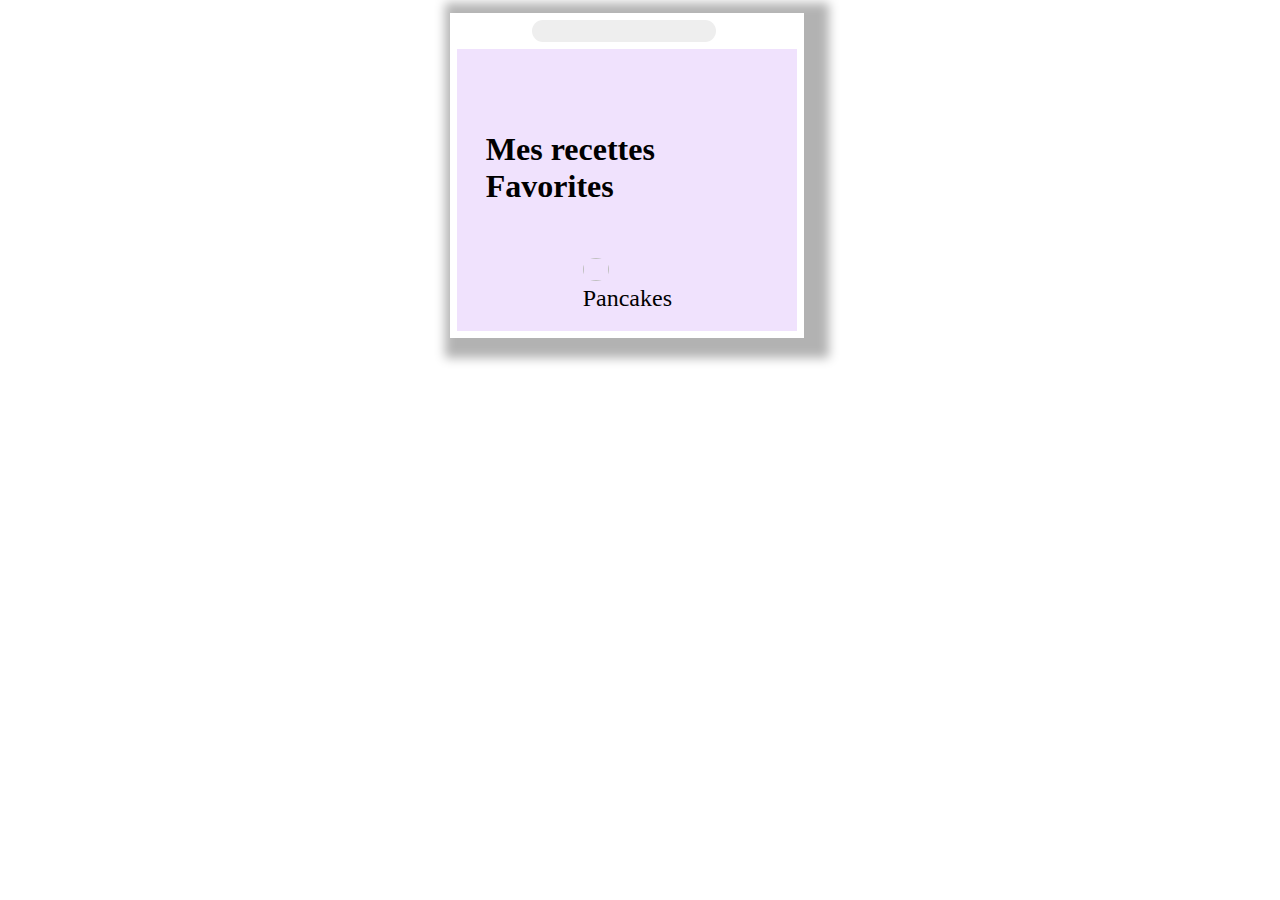
<file: TP10APIRecette/index.html>
<!DOCTYPE html>
<html lang="en">

<head>
    <meta charset="UTF-8">
    <meta http-equiv="X-UA-Compatible" content="IE=edge">
    <meta name="viewport" content="width=device-width, initial-scale=1.0">
    <title>API REETTE</title>
    <link rel="stylesheet" href="style.css">
    <link rel="stylesheet" href="https://cdnjs.cloudflare.com/ajax/libs/font-awesome/6.1.0/css/all.min.css"
        integrity="sha512-10/jx2EXwxxWqCLX/hHth/vu2KY3jCF70dCQB8TSgNjbCVAC/8vai53GfMDrO2Emgwccf2pJqxct9ehpzG+MTw=="
        crossorigin="anonymous" referrerpolicy="no-referrer" />
</head>

<body>
    <div class="container">
        <!-- <header>
            <input type="text">
            <i class="fa-solid fa-magnifying-glass"></i>
        </header>
        
        <div class="favorite">
            <h5>Mes recettes Favorites</h5>
            <div class="block">
                <div class="imgFav">
                    <img src="./imgcpt.jpg" alt="">
                    <span>Pancakes</span>
                </div>

            </div>
        </div>
        <div class="recette-generer">
            <div class="imagebtn">
                <img src="./imgcpt.jpg" alt="">
                <button>Generer une recette</button>

            </div>
            <div class="titlePopup">
                <h3> Fresh sardines</h3>
                <i class="fa-solid fa-heart"></i>
            </div>


        </div>
        <div class="popup">
            <div class="entete">
                <h3>Fresh sardines</h3>
                <i class="fa-solid fa-xmark"></i>
            </div>
            <div class="imgPop">
                <img src="./imgcpt.jpg" alt="">
                <p>Lorem ipsum dolor sit amet consectetur, adipisicing elit. Beatae asperiores eveniet nulla illum
                    deleniti omnis nam quidem. Laborum possimus magnam voluptates temporibus ducimus similique,
                    illum explicabo consequatur aut aspernatur non.</p>
                <h3>Ingredients</h3>
                <ul>
                    <li>Sardines -500g dash</li>
                    <li>Sardines -500g</li>

                    <li>Sardines -500g</li>

                    <li>Sardines -500g</li>

                </ul>
            </div> -->
    </div>

    </div>
    <script src="script.js"></script>
</body>

</html>
</file>
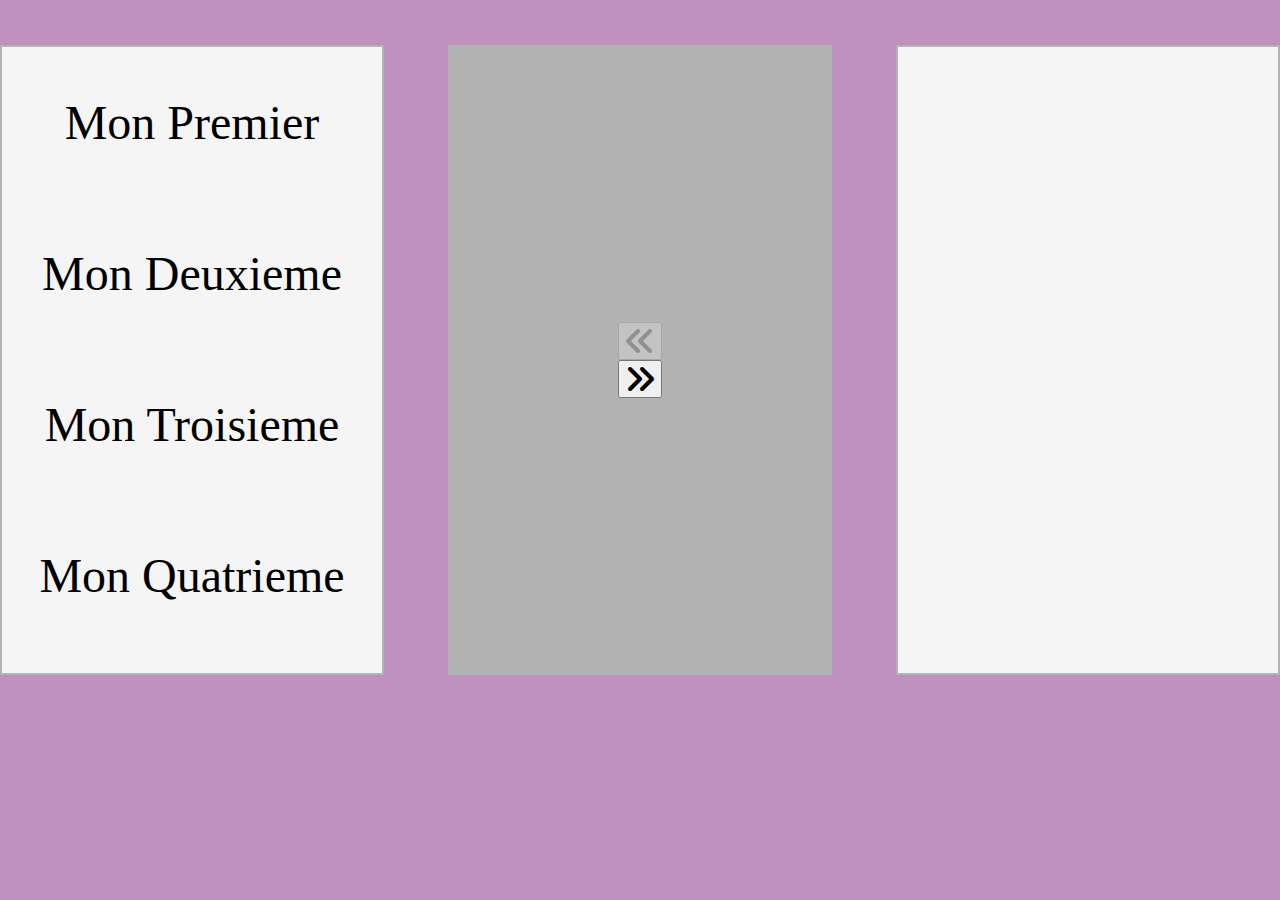
<file: TP2/index.html>
<!DOCTYPE html>
<html lang="en">

<head>
    <meta charset="UTF-8">
    <meta http-equiv="X-UA-Compatible" content="IE=edge">
    <meta name="viewport" content="width=device-width, initial-scale=1.0">
    <link rel="stylesheet" href="style.css">
    <link rel="stylesheet" href="https://cdnjs.cloudflare.com/ajax/libs/font-awesome/6.0.0/css/all.min.css"
        integrity="sha512-9usAa10IRO0HhonpyAIVpjrylPvoDwiPUiKdWk5t3PyolY1cOd4DSE0Ga+ri4AuTroPR5aQvXU9xC6qOPnzFeg=="
        crossorigin="anonymous" referrerpolicy="no-referrer" />

    <title>TP2</title>
</head>

<body>
    <div class="container">

        <div id="div_left" class="content"></div>
        <div id="div_middle">
            <button id="pre"> <i class="fa-solid fa-angles-left"></i></button>
            <button id="sui"> <i class="fa-solid fa-angles-right"></i></button>
        </div>
        <div id="div_right" class="content"></div>
    </div>


    <script src="script.js"></script>
</body>

</html>
</file>
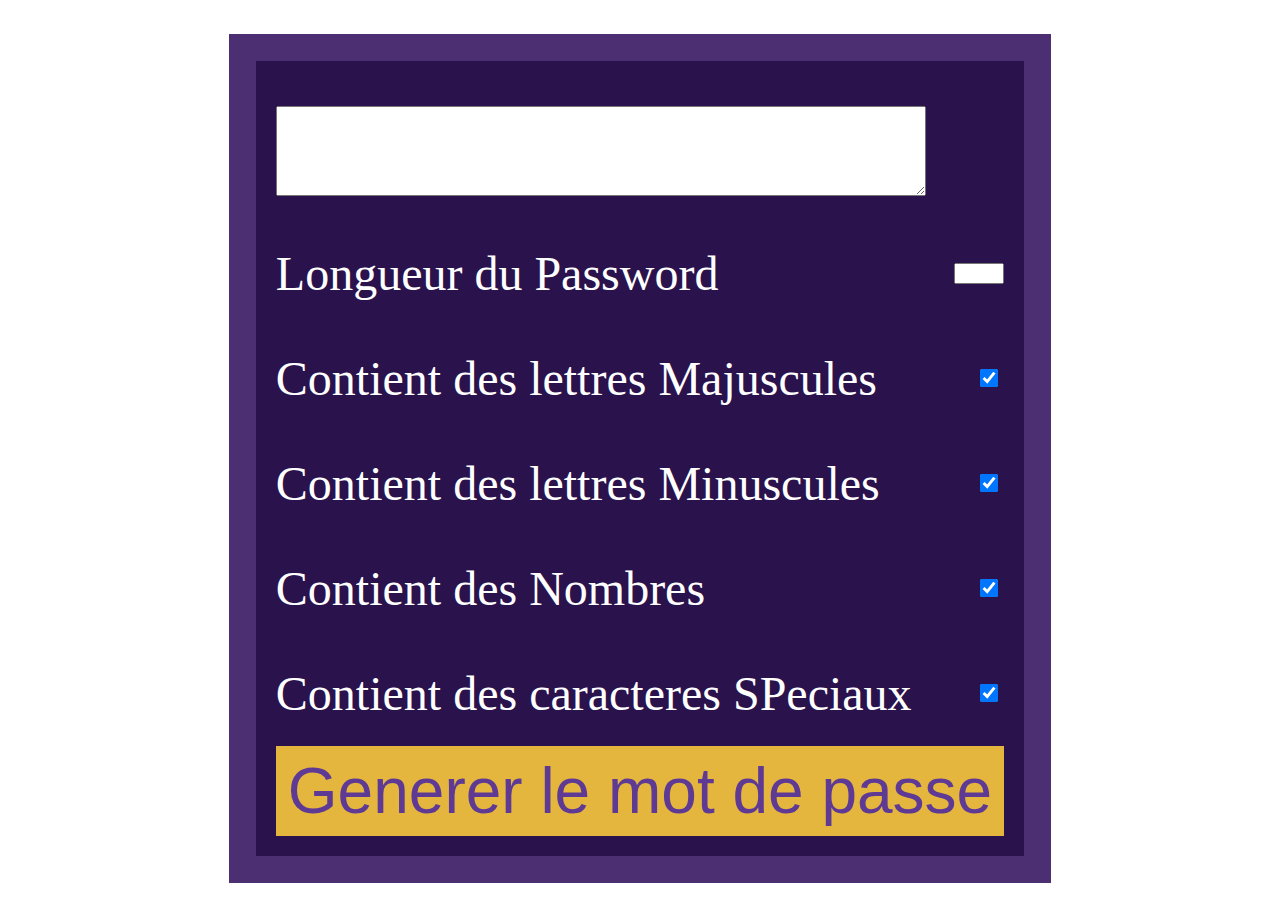
<file: TP3/index.html>
<!DOCTYPE html>
<html lang="en">

<head>
    <meta charset="UTF-8">
    <meta http-equiv="X-UA-Compatible" content="IE=edge">
    <meta name="viewport" content="width=device-width, initial-scale=1.0">
    <title>TP3</title>
    <link rel="stylesheet" href="style.css">
</head>

<body>
    <div class="container">
        <div id="copy" class="item">
            <textarea name="" id="resultat" cols="30" rows="10"></textarea>
            <small>copy</small>
        </div>
        <div class="items">
            <div id="pwd" class="item">
                <label for="lpwd">Longueur du Password</label>
                <input type="number" id="lpwd">
            </div>
            <!-- <div class="majus" class="item">
                <label for="maj">Contient des lettres Majuscules</label>
                <input type="checkbox" id="maj" checked>
            </div> -->
            <div class="item">
                <label for="maj">Contient des lettres Majuscules</label>
                <input type="checkbox" id="maj" checked>
            </div>
            <div class="item">
                <label for="min">Contient des lettres Minuscules</label>
                <input type="checkbox" id="min" checked>
            </div>
            <div class="item">
                <label for="num"> Contient des Nombres</label>
                <input type="checkbox" id="num" checked>
            </div>
            <div class="item">
                <label for="carSp">Contient des caracteres SPeciaux</label>
                <input type="checkbox" id="carSp" checked>
            </div>

            <button type="submit" class="btn" id="btn">Generer le mot de passe</button>


        </div>
    </div>
    <script src="script.js"></script>

</body>

</html>
</file>
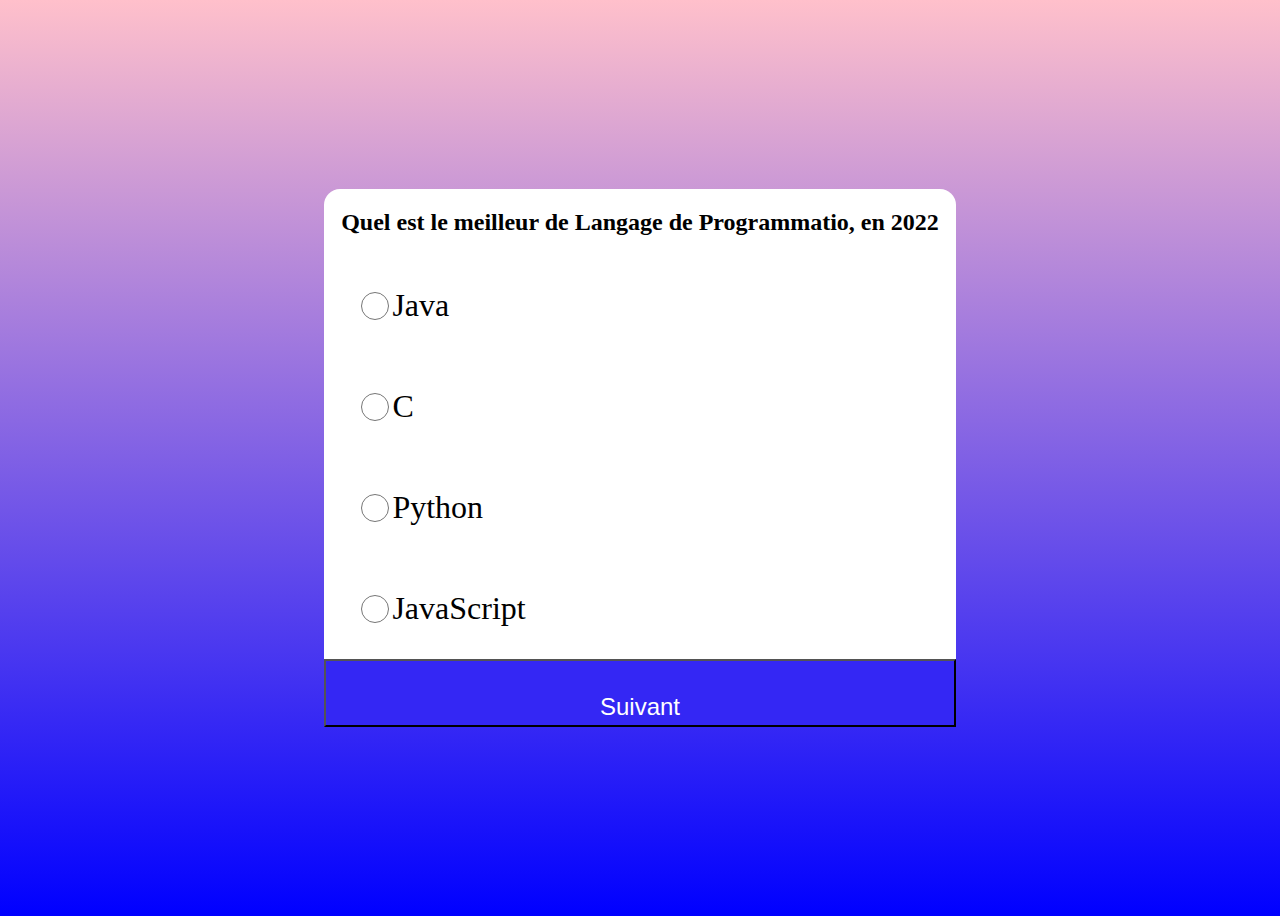
<file: TP4/index.html>
<!DOCTYPE html>
<html lang="en">

<head>
    <meta charset="UTF-8">
    <meta http-equiv="X-UA-Compatible" content="IE=edge">
    <meta name="viewport" content="width=device-width, initial-scale=1.0">
    <title>Vostre Quizz</title>
    <link rel="stylesheet" href="style.css">
</head>

<body>
    <div class="container" id="container">
        <div class="titreQ" id="titreQ">
            <h2 id="enonce"></h2> <!-- <h1>Quel est le meilleur langage de programmation en 2022</h1> -->
        </div>
        <div class="items">
            <div class="item" id="firstQ">
                <input type="radio" name="q1" id="a" class="radio">
                <label for="" id="q1"></label>
            </div>
            <div class="item" id="secondQ">
                <input type="radio" name="q1" id="b" class="radio">
                <label for="" id="q2"></label>
            </div>
            <div class="item" id="thirdQ">
                <input type="radio" name="q1" id="c" class="radio">
                <label for="" id="q3"></label>
            </div>
            <div class="item" id="quartQ">
                <input type="radio" name="q1" id="d" class="radio">
                <label for="" id="q4"></label>
            </div>
            <button type="submit" id="btn"> Suivant</button>

        </div>
    </div>
    <script src="script.js"></script>
</body>

</html>
</file>
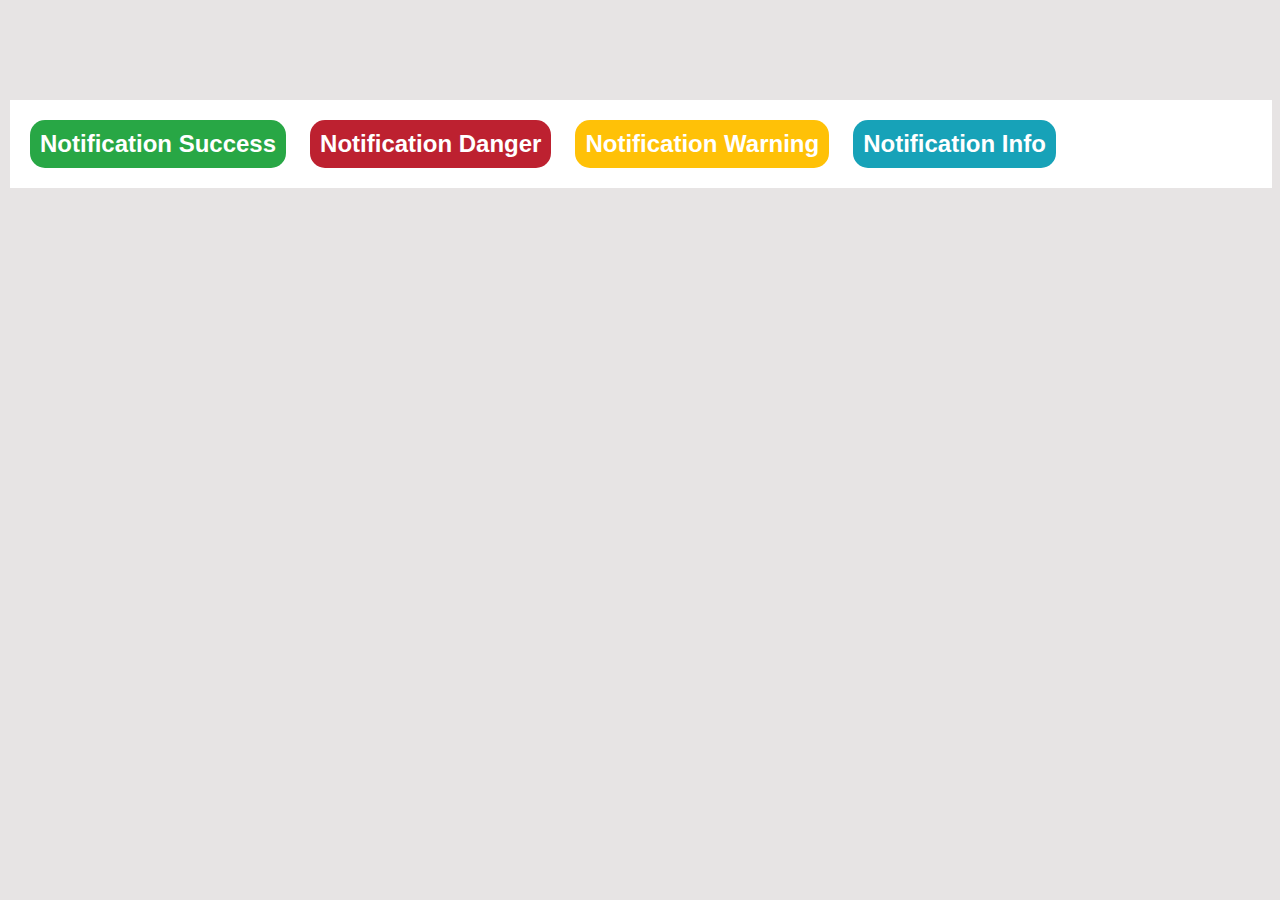
<file: TP5/index.html>
<!DOCTYPE html>
<html lang="en">

<head>
    <meta charset="UTF-8">
    <meta http-equiv="X-UA-Compatible" content="IE=edge">
    <meta name="viewport" content="width=device-width, initial-scale=1.0">
    <title>Notification</title>
    <link rel="stylesheet" href="style.css">
</head>

<body>
    <div class="typeNotification">


        <button class="success"> Notification Success</button>


        <button class="danger"> Notification Danger</button>


        <button class="warning"> Notification Warning</button>


        <button class="info"> Notification Info</button>

    </div>
    <div class="generate" >

    </div>
    <script src="script.js"></script>
</body>

</html>
</file>
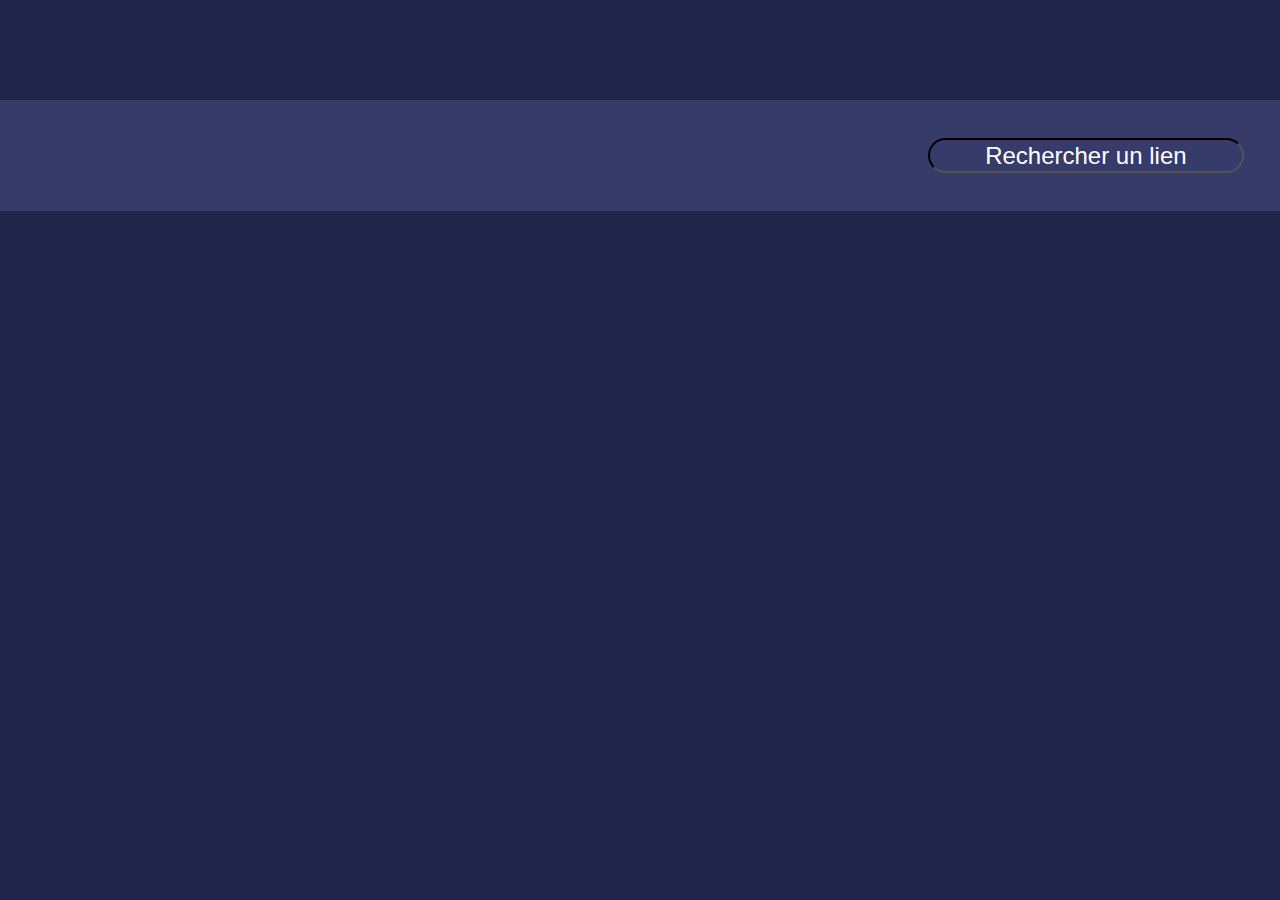
<file: TP9API/index.html>
<!DOCTYPE html>
<html lang="en">

<head>
    <meta charset="UTF-8">
    <meta http-equiv="X-UA-Compatible" content="IE=edge">
    <meta name="viewport" content="width=device-width, initial-scale=1.0">
    <title>API Cinema</title>
    <link rel="stylesheet" href="style.css">
</head>

<body>
    <header>
        <form action="" method="post">
            <input type="text" name="search" id="search" placeholder="Rechercher un lien">
        </form>
    </header>
    <div class="container">



    </div>
    <!--     <div id="scroll">
            <span class="cercle"></span>
            <span class="cercle"></span>
            <span class="cercle"></span>
        </div> -->















    <script src="script.js"></script>
</body>

</html>
</file>
<file: TP10APIRecette/style.css>
*{
    box-sizing: border-box;
    
 
    

}
i{
    cursor: pointer;
}
body{
    border-radius:2px ;
    height: 100vh auto;
    min-height: 80vh;
  

 
}
.container{
    box-shadow:10px 5px 10px 15px rgba(0, 0, 0, 0.3);
   margin-left: 35%;
   margin-top: 1%;
    position: relative;
    width: 28%;
    overflow: hidden;
    }

header{
    display: flex;
  align-items: center;
    justify-content: center;
    height: 20%;
    
  
 /*   border: solid 2px red;  */
    
}
.imgFav{
    display: flex;
    flex-direction: column;
    align-items: center;
    justify-content: center;
}
.block{
    display: flex;
  

}
.block img{
    width: 30% ;
    height: 50%;
    border-radius: 50%;
   
}
header i{
    
    color: #c3bcbcee;
    margin-left: 2%;
    margin-top: 2%;

}
header input{
    background-color: #eeeeee;
    border: none;
    padding: 1%;
    outline: none;
    border-radius: 12px;
    margin-top: 2%;
}

.favorite{
    height: 30%;
    padding: 8%;
    display: flex;
    flex-direction: column;
    align-items: center;
    background-color: #f0e2fd;
    margin: 2%;
    

}
.favorite h5{
    font-size: 2em;

}
.favorite span{
    font-size: 1.5rem;

    
}

.recette-generer{
    height: 35%;
    display: flex;
    flex-direction: column;
    position: relative;
    margin: 0 2% 0 2%;


}

.recette-generer img{
    width: 100%;
}
.recette-generer button{
    position: absolute;
   left: 2%;
    top: 4%;
    padding: 2%;
  
  
}

.titlePopup{
    width: 100%;
    display: flex;
    align-items: center;
    justify-content: space-between;

   
   
}
.titlePopup i{
    margin-right: 2%;
    color: #c3bcbcee;

}
.popup {
border: 4px solid #797877;
border-bottom:none ;
background-color: white;
position: absolute;
top: 0;
height: 100%;
width: 100%;
visibility: hidden; 
overflow: auto;
  

   
}
.popup.show{
    visibility: visible;
   animation-name: hinge;
   animation-duration: 1s;

}
@keyframes hinge {
    0% {
      transform: rotate(0);
      transform-origin: top left;
      animation-timing-function: ease-in-out;
    }
    20%,
    60% {
      transform: rotate(80deg);
      transform-origin: top left;
      animation-timing-function: ease-in-out;
    }
    40% {
      transform: rotate(60deg);
      transform-origin: top left;
      animation-timing-function: ease-in-out;
    }
    80% {
      transform: rotate(60deg) translateY(0);
      opacity: 1;
      transform-origin: top left;
      animation-timing-function: ease-in-out;
    }
    100% {
      transform: translateY(700px);
      opacity: 0;
    }
  }
  

.popup .entete{
    display: flex;
    justify-content: space-between;
    align-items: center;
 


}

.popup .entete h3{
    margin-left: 25%;
    font-size: 2rem;
}
.popup .entete  i{
  padding: 2%;
}
.imgPop {
    margin: 2%;
}
.imgPop p {
   overflow: auto;
   height: 30%;
}
.imgPop img{
text-align: center;
width: 100% ;
}
button{
    cursor: pointer;
}
</file>
<file: TP2/style.css>
*{
    box-sizing: border-box;
}
body{
    background-color: rgb(192, 144, 192);
}
.container{
    display: flex;
    justify-content: space-between;
    align-items: center;
    width: 100%;
    height: 80vh;
    position: absolute;
    top: 0;
    left: 0;
    
   
}
#div_middle{
    display: flex;
    flex-direction: column;
    border: 2px solid blue;
    width: 30%;
    height: 70vh;
    background-color: rgb(179, 179, 179);
    border: 2px solid rgb(179, 179, 179);
    align-items: center;
    justify-content: center;




}
.content{
    display: flex;
    flex-direction: column;
    border: 2px solid blue;
    width: 30%;
    height: 70vh;
    align-items: center;
    background-color: whitesmoke;
    border: 2px solid rgb(179, 179, 179);
    font-size: 3rem;

}
i{
    font-size: 2rem;
}
.colorback{
    background-color: blue;
}
</file>
<file: TP3/style.css>
*{
    box-sizing: border-box;
}
body{
    display: flex;
    flex-direction: column;
    min-height: 100vh;
    justify-content: center;
    align-items: center;
    padding: 10px;
    color: white;
}
.container{    
    padding:20px;
    background-color:#2a124d ;
    max-width:100%;
    min-height: 60vh;
    font-size: 3rem;
    border: 3vh solid #4b2f72;
}
input[type=checkbox]{
    width: 30px;
    height: 2vh;
    margin-right: 0;
    
}
.item{
    display: flex;
    justify-content: space-between;
    align-items: center;
    margin: 25px 0;
    
}
.btn {
    
    width: 100%;
	border: none;
	color: #5e3a94;
	cursor: pointer;
	font-size: 16px;
	padding: 8px 12px;
	background-color: #e5b63e;
    min-height: 5vh;
    font-size: 4rem;
}
input[type=number]{
    width: 50px;
    margin-right: 0;
}
input[type=text]{
    width: 100%;
    min-height: 2vh;
    margin-right: 0;


}
small{
    visibility: hidden;
background-color: #4b2f72;
height: 10vh;
}
textarea{
    width: 100%;
    height: 10vh;
}
.items{
    display: flex;
    flex-direction: column;
    
}
</file>
<file: TP4/style.css>
*{
    box-sizing: border-box;
}
body{
    min-height: 100vh;
    display: flex;
    align-items: center;
    justify-content: center;
    background: linear-gradient(pink, 50%, blue);;
}
.container{
    display: flex;
    flex-direction: column;
    width: 50%;
    min-height: 50vh;
    background-color:white;
    border-radius: 1rem;
    
}
.items{
    display: flex;
    flex-direction: column;
    justify-content: center;
   
}
.item{
    display: flex;
    margin: 2rem;
    font-size: 2rem;
}
input{
    height: 2rem;
    width: 5%;
}
#btn{
    width: 100%;
    height: 2vh;
    padding: 2rem;
    color: white;
    background-color:  #3427f4;
    font-size: 1.5rem;
}
label{
    font-size: 2rem;
}

.titreQ{
    display: flex;
   align-items: center;
   justify-content: center;
}
</file>
<file: TP5/style.css>
body{
    background-color: #e7e4e4;
    height: 80vh;
}
*{
    box-sizing: border-box;
}
.typeNotification{
    
    margin-top: 100px;
    padding: 10px 10px;
    background-color: white;
    width:  auto;

    margin-left: 2px;
}
button{
   padding: 10px;
    cursor: pointer;
    border-radius: 15px;
    margin: 10px 10px 10px 10px;
    color: white;
    font-size: 1.5em;
    border: rgba(0, 0, 0, 0.1);
    box-shadow: rgba(0, 0, 0, 0.7);

    outline: none;
   font-weight: 600;
   text-align: center;
}
.success{
    background-color: #28a745;

}
.danger{
    background-color: #bd2130;
}
.warning{
    background-color: #ffc107;

}
.info{
    background-color: #17a2b8;

}

.generate{
    display: flex;
    flex-direction: column;
    width: 15%;
    position: absolute;
    bottom: 0;
    right: 0;
   

}
/* .gen{
    animation-name: animeBtn;
    animation-duration: 3s;
}
@keyframes animeBtn{
    from{
        opacity: 0;
    }
    to{
        opacity: 1;
    }
}

 */
</file>
<file: TP9API/style.css>
@import url('https://fonts.googleapis.com/css2?family=Poppins&display=swap');

body{
    margin: 0;
    padding: 0;
    width: 100%;
    background-color: #22254a;
    height: 100vh auto ;
   font-family: 'Poppins','sans-serif';
}
:root{
    --primary-color:#373b69;
    --secondary-color:#22254a;
    --white-color:white;

}
header{
    display: flex;
    justify-content: flex-end;
    height: 20%;
    padding: 3%;
    background-color: var(--primary-color)
   
}
header input{
    background-color:transparent;
    border-color: black;
    border-radius: 20px;
    text-align: center;
    padding: 0.4% 0.4% 0.4% 0.4%  ;
    font-size: 1.5em;
    color: var(--white-color);

}
header input:focus{
    outline: 0;
    background-color: var(--primary-color);

}
header input::placeholder{
    color: var(--white-color);
}

.container{
    display: flex;
    flex-wrap: wrap;
    height: 70%;
    background-color: var(--secondary-color);
}
.info{
    height: 70%;
    display: flex;
    flex-direction: column;
    width: 20%;
    font-size: 1.5em;
    cursor: pointer;
    box-shadow: 0.2px 4px 5px rgba(0, 0, 0, 0.6);
    background-color: var(--primary-color);
    position: relative;
    overflow: hidden;

    
  
    margin: 2% 1% 1% 2%;
    height: 25%;
}
img{
    width: 100%;
   

}
.title{
    display: flex;
    background-color: var(--primary-color);
    align-items: center;
    justify-content: space-between;
    color: var(--white-color);
    
}
 .overview{
    position: absolute;
    left: 0;
    right: 0;
    bottom: 0;
    background-color: var(--white-color);
    padding: 2rem;
    transform: translateY(100%);
    height: 50%;
    overflow: auto;
    transition: all 0.4s ease;
} 
.info:hover .overview{
    transform: translate(0);
}
.title button{
    margin-right: 2%;
    background-color: var(--secondary-color);
    border: none;
    padding: 2%;
    font-size: 1em;

}
.green{
    color: lightgreen;
}
.orange{
    color: orange;
}

.info:hover.overview{
transform: translateY(0);
}
.title h3{
    margin-left: 2%;
}
#scroll{
        display: flex;
        justify-content: center;
        align-items: center;
        visibility: hidden;
        
}
.cercle{
    opacity: 1;
    transition: opacity 10s ease-in;
    display: block;
    background-color: black;
    width: 100px;
    height: 100px;
    border-radius: 50%;
    border:1px solid ;
    animation: jump 1s ease-in infinite;
    }
    .cercle:nth-of-type(2){
    animation-delay:0.3s;
    }
    .cercle:nth-of-type(3){
    animation-delay:0.6s;
    }
    body{
    padding-top:100px ;
    }
    @keyframes jump{
    0%,100%{
    transform: translateY(-50px) ;
    opacity: 1;
    /* transform: scale(0.5); */
    width: 20px;
    height: 20px;
    }
    50%{
    transform: translateY(0);
    opacity: 0.5;
    width: 100px;
    height: 100px;
    }
    }
    .cercle.show{
    opacity: 1;
    }
</file>
